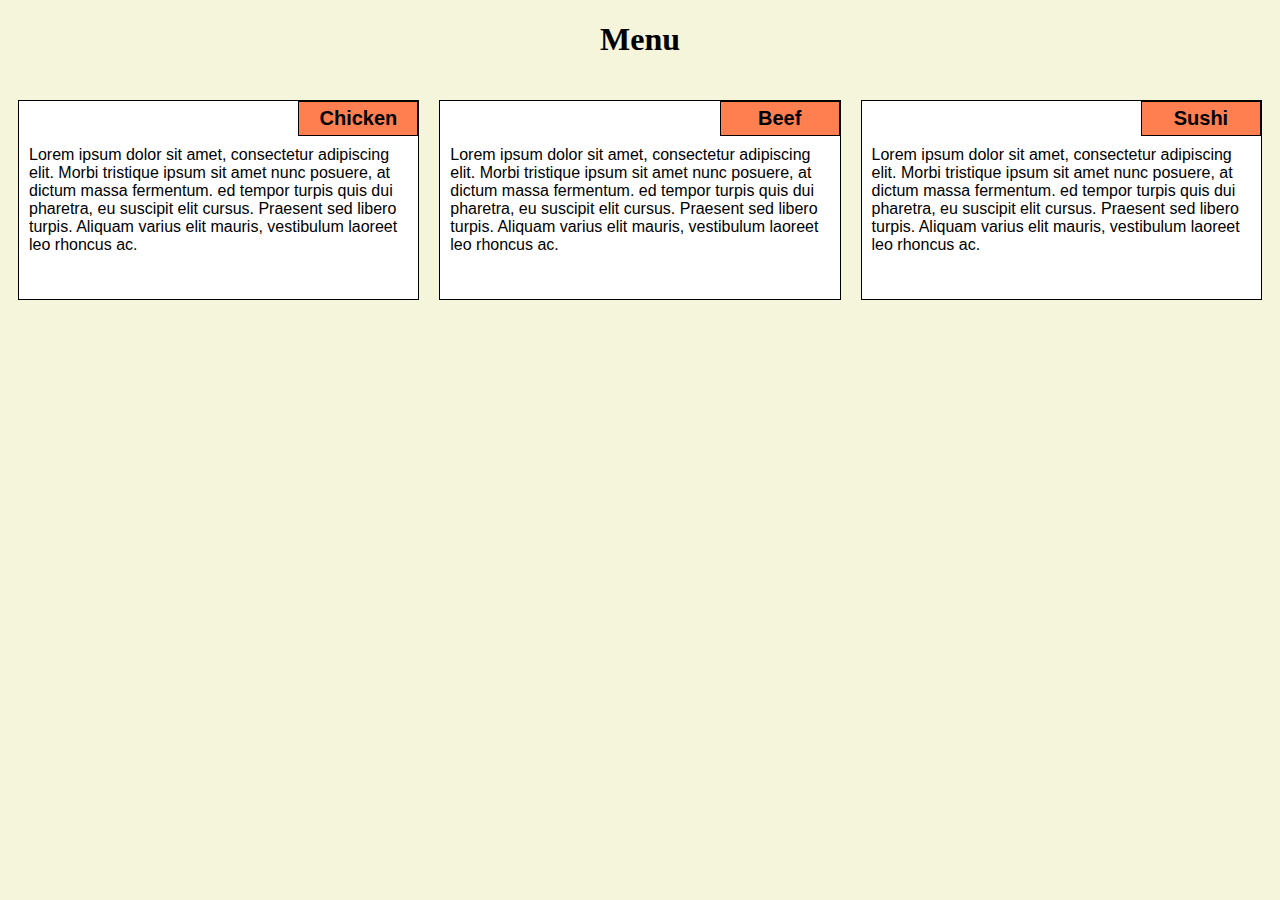
<file: module_2/index.html>
<!DOCTYPE html>
<html>

<head>
    <meta charset="utf-8">
    <meta name="viewport" content="width=device-width, initial-scale=1">
    <title>Module 2 Assignment</title>
    <link rel="stylesheet" href="css/module2.css">
</head>

<body>
    <h1>
        Menu
    </h1>
    <div class="box">
        <!--Section 1-->
        <div class="option desktop-screen-4 tablet-screen-6 mobile-screen-12">
            <section>
                <div id="chicken">
                    Chicken
                </div>
                <p>
                    Lorem ipsum dolor sit amet, consectetur adipiscing elit. Morbi tristique ipsum sit amet nunc posuere, at dictum massa fermentum. ed tempor turpis quis dui pharetra, eu suscipit elit cursus. Praesent sed libero turpis. Aliquam varius elit mauris, vestibulum
                    laoreet leo rhoncus ac.
                </p>
            </section>
        </div>

        <!--Section 2-->
        <div class="option desktop-screen-4 tablet-screen-6 mobile-screen-12">
            <section>
                <div id="beef">
                    Beef
                </div>
                <p>
                    Lorem ipsum dolor sit amet, consectetur adipiscing elit. Morbi tristique ipsum sit amet nunc posuere, at dictum massa fermentum. ed tempor turpis quis dui pharetra, eu suscipit elit cursus. Praesent sed libero turpis. Aliquam varius elit mauris, vestibulum
                    laoreet leo rhoncus ac.
                </p>
            </section>
        </div>

        <!--Section 3-->
        <div class="option desktop-screen-4 tablet-screen-12 mobile-screen-12">
            <section>
                <div id="sushi">
                    Sushi
                </div>
                <p>
                    Lorem ipsum dolor sit amet, consectetur adipiscing elit. Morbi tristique ipsum sit amet nunc posuere, at dictum massa fermentum. ed tempor turpis quis dui pharetra, eu suscipit elit cursus. Praesent sed libero turpis. Aliquam varius elit mauris, vestibulum
                    laoreet leo rhoncus ac.
                </p>
            </section>
        </div>

    </div>

</body>

</html>
</file>
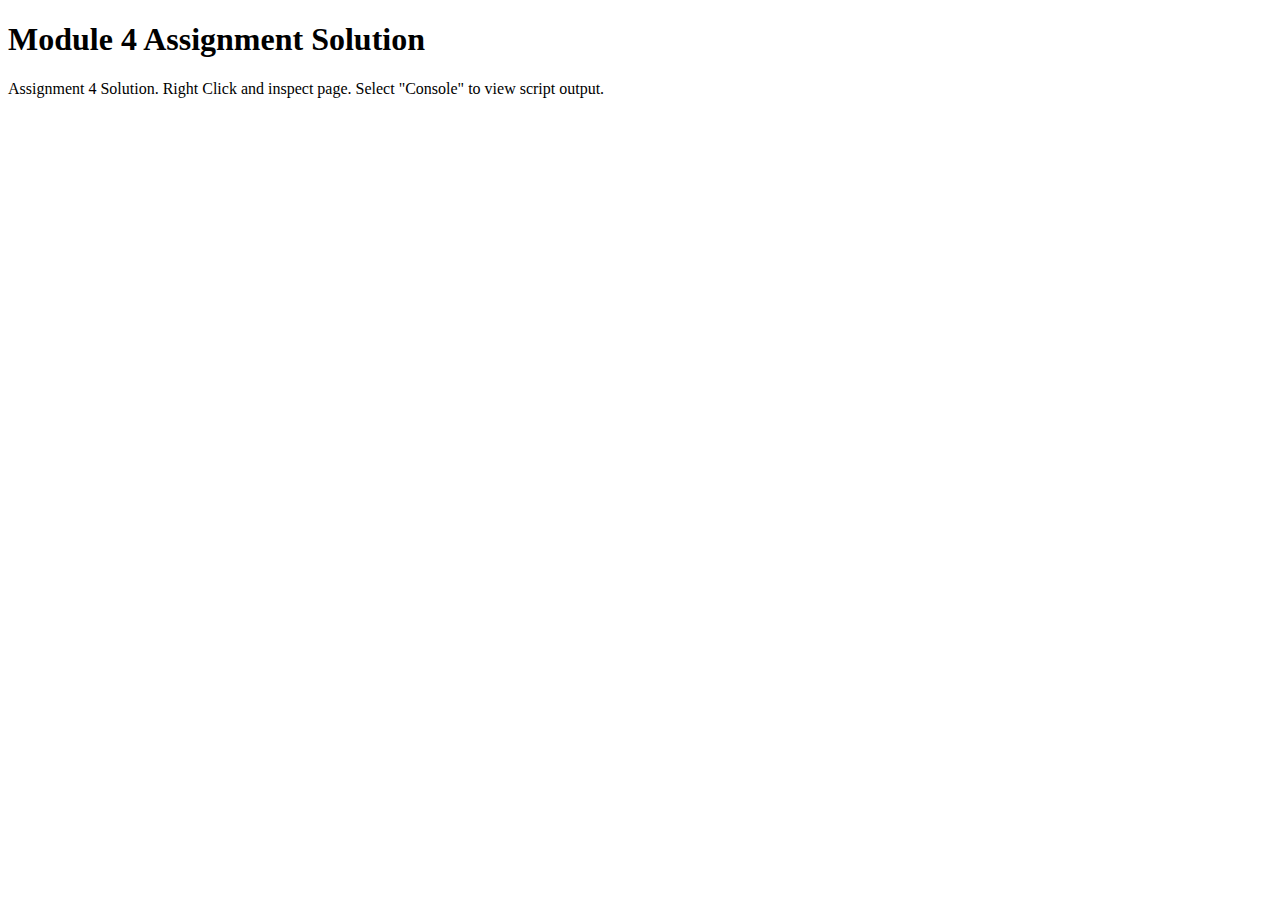
<file: module_4/index.html>
<!DOCTYPE html>
<html>

<head>
    <meta charset="utf-8">
    <title>Module 4 Assignment</title>
    <script>
        var names = []; // DO NOT REMOVE
    </script>
    <script src="SpeakHello.js"></script>
    <script src="SpeakGoodBye.js"></script>
    <script src="script.js"></script>
</head>

<body>
    <h1>Module 4 Assignment Solution</h1>
    <div>
        <p>
            Assignment 4 Solution. Right Click and inspect page. Select "Console" to view script output.
        </p>
    </div>
</body>

</html>
</file>
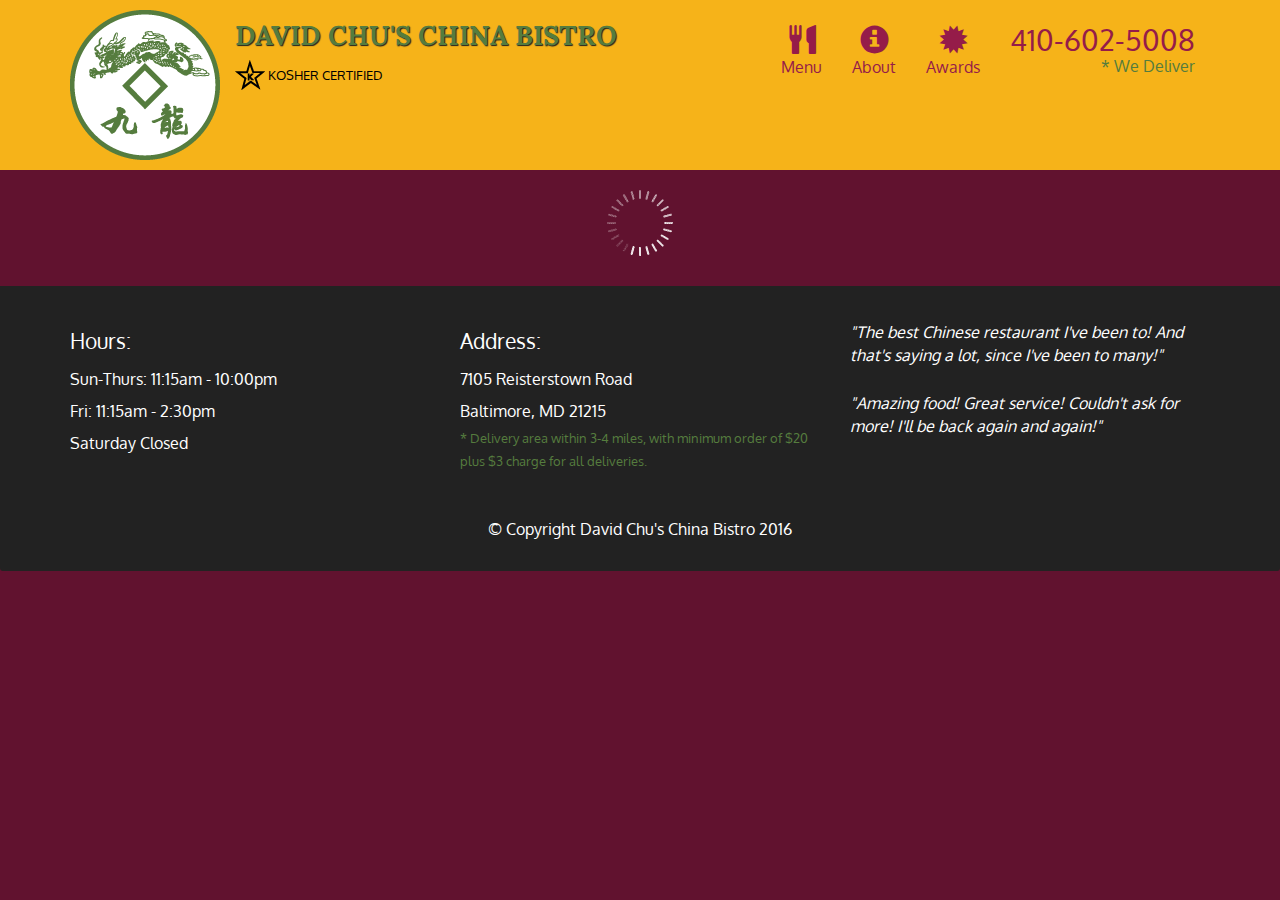
<file: module_5/index.html>
<!doctype html>
<html lang="en">
  <head>
    <meta charset="utf-8">
    <meta http-equiv="X-UA-Compatible" content="IE=edge">
    <meta name="viewport" content="width=device-width, initial-scale=1">
    <title>David Chu's China Bistro</title>
    <link rel="stylesheet" href="css/bootstrap.min.css">
    <link rel="stylesheet" href="css/styles.css">
    <link href='https://fonts.googleapis.com/css?family=Oxygen:400,300,700' rel='stylesheet' type='text/css'>
    <link href='https://fonts.googleapis.com/css?family=Lora' rel='stylesheet' type='text/css'>
  </head>
<body>
  <header>
    <nav id="header-nav" class="navbar navbar-default">
      <div class="container">
        <div class="navbar-header">
          <a href="index.html" class="pull-left visible-md visible-lg">
            <div id="logo-img" alt="Logo image"></div>
          </a>

          <div class="navbar-brand">
            <a href="index.html"><h1>David Chu's China Bistro</h1></a>
            <p>
              <img src="images/star-k-logo.png" alt="Kosher certification">
              <span>Kosher Certified</span>
            </p>
          </div>

          <button id="navbarToggle" type="button" class="navbar-toggle collapsed" data-toggle="collapse" data-target="#collapsable-nav" aria-expanded="false">
            <span class="sr-only">Toggle navigation</span>
            <span class="icon-bar"></span>
            <span class="icon-bar"></span>
            <span class="icon-bar"></span>
          </button>
        </div>
        
        <div id="collapsable-nav" class="collapse navbar-collapse">
           <ul id="nav-list" class="nav navbar-nav navbar-right">
            <li id="navHomeButton" class="visible-xs active">
              <a href="index.html">
                <span class="glyphicon glyphicon-home"></span> Home</a>
            </li>
            <li id="navMenuButton">
              <a href="#" onclick="$dc.loadMenuCategories();">
                <span class="glyphicon glyphicon-cutlery"></span><br class="hidden-xs"> Menu</a>
            </li>
            <li>
              <a href="#">
                <span class="glyphicon glyphicon-info-sign"></span><br class="hidden-xs"> About</a>
            </li>
            <li>
              <a href="#">
                <span class="glyphicon glyphicon-certificate"></span><br class="hidden-xs"> Awards</a>
            </li>
            <li id="phone" class="hidden-xs">
              <a href="tel:410-602-5008">
                <span>410-602-5008</span></a><div>* We Deliver</div>
            </li>
          </ul><!-- #nav-list -->
        </div><!-- .collapse .navbar-collapse -->
      </div><!-- .container -->
    </nav><!-- #header-nav -->
  </header>

  <div id="call-btn" class="visible-xs">
    <a class="btn" href="tel:410-602-5008">
    <span class="glyphicon glyphicon-earphone"></span>
    410-602-5008
    </a>
  </div>
  <div id="xs-deliver" class="text-center visible-xs">* We Deliver</div>

  <div id="main-content" class="container"></div>

  <footer class="panel-footer">
    <div class="container">
      <div class="row">
        <section id="hours" class="col-sm-4">
          <span>Hours:</span><br>
          Sun-Thurs: 11:15am - 10:00pm<br>
          Fri: 11:15am - 2:30pm<br>
          Saturday Closed
          <hr class="visible-xs">
        </section>
        <section id="address" class="col-sm-4">
          <span>Address:</span><br>
          7105 Reisterstown Road<br>
          Baltimore, MD 21215
          <p>* Delivery area within 3-4 miles, with minimum order of $20 plus $3 charge for all deliveries.</p>
          <hr class="visible-xs">
        </section>
        <section id="testimonials" class="col-sm-4">
          <p>"The best Chinese restaurant I've been to! And that's saying a lot, since I've been to many!"</p>
          <p>"Amazing food! Great service! Couldn't ask for more! I'll be back again and again!"</p>
        </section>
      </div>
      <div class="text-center">&copy; Copyright David Chu's China Bistro 2016</div>
    </div>
  </footer>

  <!-- jQuery (Bootstrap JS plugins depend on it) -->
  <script src="js/jquery-2.1.4.min.js"></script>
  <script src="js/bootstrap.min.js"></script>
  <script src="js/ajax-utils.js"></script>
  <script src="js/script.js"></script>
</body>
</html>
</file>
<file: module_2/css/module2.css>
body {
    background-color: beige;
}

* {
    box-sizing: border-box;
}

h1 {
    text-align: center;
}

p {
    padding: 10px;
    margin: 0;
}

.box {
    width: 100%;
}

.option {
    border: none;
    margin-left: auto;
    margin-right: auto;
    margin-top: 10px;
    margin-bottom: 10px;
    padding: 10px;
}

section {
    border: 1px solid black;
    background-color: white;
    width: 100%;
    height: 200px;
    font-family: Arial, Helvetica, sans-serif;
    color: black;
    position: relative;
    overflow: auto;
}

#chicken {
    background-color: coral;
    border: 1px solid black;
    padding: 5px;
    width: 30%;
    margin-top: 0;
    margin-bottom: 0;
    margin-left: 70%;
    text-align: center;
    font-family: Arial, Helvetica, sans-serif;
    font-weight: bold;
    font-size: 125%;
}

#beef {
    background-color: coral;
    border: 1px solid black;
    padding: 5px;
    width: 30%;
    margin-top: 0;
    margin-bottom: 0;
    margin-left: 70%;
    text-align: center;
    font-family: Arial, Helvetica, sans-serif;
    font-weight: bold;
    font-size: 125%;
}

#sushi {
    background-color: coral;
    border: 1px solid black;
    padding: 5px;
    width: 30%;
    margin-top: 0;
    margin-bottom: 0;
    margin-left: 70%;
    text-align: center;
    font-family: Arial, Helvetica, sans-serif;
    font-weight: bold;
    font-size: 125%;
}


/*Desktop*/

@media (min-width: 992px) {
    .desktop-screen-1,
    .desktop-screen-2,
    .desktop-screen-3,
    .desktop-screen-4,
    .desktop-screen-5,
    .desktop-screen-6,
    .desktop-screen-7,
    .desktop-screen-8,
    .desktop-screen-9,
    .desktop-screen-10,
    .desktop-screen-11,
    .desktop-screen-12 {
        float: left;
    }
    .desktop-screen-1 {
        width: 8.33%;
    }
    .desktop-screen-2 {
        width: 16.66%;
    }
    .desktop-screen-3 {
        width: 25%;
    }
    .desktop-screen-4 {
        width: 33.33%;
    }
    .desktop-screen-5 {
        width: 41.66%;
    }
    .desktop-screen-6 {
        width: 50%;
    }
    .desktop-screen-7 {
        width: 58.33%;
    }
    .desktop-screen-8 {
        width: 66.66%;
    }
    .desktop-screen-9 {
        width: 74.99%;
    }
    .desktop-screen-10 {
        width: 83.33%;
    }
    .desktop-screen-11 {
        width: 91.66%;
    }
    .desktop-screen-12 {
        width: 100%;
    }
}


/*Tablet*/

@media (min-width: 768px) and (max-width: 991px) {
    .tablet-screen-1,
    .tablet-screen-2,
    .tablet-screen-3,
    .tablet-screen-4,
    .tablet-screen-5,
    .tablet-screen-6,
    .tablet-screen-7,
    .tablet-screen-8,
    .tablet-screen-9,
    .tablet-screen-10,
    .tablet-screen-11,
    .tablet-screen-12 {
        float: left;
    }
    .tablet-screen-1 {
        width: 8.33%;
    }
    .tablet-screen-2 {
        width: 16.66%;
    }
    .tablet-screen-3 {
        width: 25%;
    }
    .tablet-screen-4 {
        width: 33.33%;
    }
    .tablet-screen-5 {
        width: 41.66%;
    }
    .tablet-screen-6 {
        width: 50%;
    }
    .tablet-screen-7 {
        width: 58.33%;
    }
    .tablet-screen-8 {
        width: 66.66%;
    }
    .tablet-screen-9 {
        width: 74.99%;
    }
    .tablet-screen-10 {
        width: 83.33%;
    }
    .tablet-screen-11 {
        width: 91.66%;
    }
    .tablet-screen-12 {
        width: 100%;
    }
}


/*Mobile*/

@media (max-width: 767px) {
    .mobile-screen-1,
    .mobile-screen-2,
    .mobile-screen-3 .mobile-screen-4,
    .mobile-screen-5,
    .mobile-screen-6,
    .mobile-screen-7,
    .mobile-screen-8,
    .mobile-screen-9,
    .mobile-screen-10,
    .mobile-screen-11,
    .mobile-screen-12 {
        float: left;
    }
    .mobile-screen-1 {
        width: 8.33%;
    }
    .mobile-screen-2 {
        width: 16.66%;
    }
    .mobile-screen-3 {
        width: 25%;
    }
    .mobile-screen-4 {
        width: 33.33%;
    }
    .mobile-screen-5 {
        width: 41.66%;
    }
    .mobile-screen-6 {
        width: 50%;
    }
    .mobile-screen-7 {
        width: 58.33%;
    }
    .mobile-screen-8 {
        width: 66.66%;
    }
    .mobile-screen-9 {
        width: 74.99%;
    }
    .mobile-screen-10 {
        width: 83.33%;
    }
    .mobile-screen-11 {
        width: 91.66%;
    }
    .mobile-screen-12 {
        width: 100%;
    }
}
</file>
<file: module_5/css/styles.css>
body {
  font-size: 16px;
  color: #fff;
  background-color: #61122f;
  font-family: 'Oxygen', sans-serif;
}

/** HEADER **/
#header-nav {
  background-color: #f6b319;
  border-radius: 0;
  border: 0;
}

#logo-img {
  background: url('../images/restaurant-logo_large.png') no-repeat;
  width: 150px;
  height: 150px;
  margin: 10px 15px 10px 0;
}

.navbar-brand {
  padding-top: 25px;
}
.navbar-brand h1 { /* Restaurant name */
  font-family: 'Lora', serif;
  color: #557c3e;
  font-size: 1.5em;
  text-transform: uppercase;
  font-weight: bold;
  text-shadow: 1px 1px 1px #222;
  margin-top: 0;
  margin-bottom: 0;
  line-height: .75;
}
.navbar-brand a:hover, .navbar-brand a:focus {
  text-decoration: none;
}
.navbar-brand p { /* Kosher cert */
  color: #000;
  text-transform: uppercase;
  font-size: .7em;
  margin-top: 15px;
}
.navbar-brand p span { /* Star-K */
  vertical-align: middle;
}

#nav-list {
  margin-top: 10px;
}
#nav-list a {
  color: #951C49;
  text-align: center;
}
#nav-list a:hover {
  background: #E7E7E7;
}
#nav-list a span {
  font-size: 1.8em;
}

#phone {
  margin-top: 5px;
}
#phone a { /* Phone number */
  text-align: right;
  padding-bottom: 0;
}
#phone div { /* We Deliver */
  color: #557c3e;
  text-align: right;
  padding-right: 15px;
}

.navbar-header button.navbar-toggle, .navbar-header .icon-bar {
  border: 1px solid #61122f;
}
.navbar-header button.navbar-toggle {
  clear: both;
  margin-top: -30px;
}
/* END HEADER */

/* FOOTER */
.panel-footer {
  margin-top: 30px;
  padding-top: 35px;
  padding-bottom: 30px;
  background-color: #222;
  border-top: 0;
}
.panel-footer div.row {
  margin-bottom: 35px;
}
#hours, #address {
  line-height: 2;
}
#hours > span, #address > span {
  font-size: 1.3em;
}
#address p {
  color: #557c3e;
  font-size: .8em;
  line-height: 1.8;
}
#testimonials {
  font-style: italic;
}
#testimonials p:nth-child(2) {
  margin-top: 25px;
}
/* END FOOTER */



/* HOME PAGE */
.container .jumbotron {
  box-shadow: 0 0 50px #3F0C1F;
  border: 2px solid #3F0C1F;
}

#menu-tile, #specials-tile, #map-tile {
  height: 250px;
  width: 100%;
  margin-bottom: 15px;
  position: relative;
  border: 2px solid #3F0C1F;
  overflow: hidden;
}
#menu-tile:hover, #specials-tile:hover, #map-tile:hover {
  box-shadow: 0 1px 5px 1px #cccccc;
}
#menu-tile {
  background: url('../images/menu-tile.jpg') no-repeat;
  background-position: center;
}
#specials-tile {
  background: url('../images/specials-tile.jpg') no-repeat;
  background-position: center;
}
#menu-tile span, #specials-tile span, #map-tile span {
  position: absolute;
  bottom: 0;
  right: 0;
  width: 100%;
  text-align: center;
  font-size: 1.6em;
  text-transform: uppercase;
  background-color: #000;
  color: #fff;
  opacity: .8;
}
/* END HOME PAGE */

/* MENU CATEGORIES PAGE */
.category-tile { 
  position: relative;
  border: 2px solid #3F0C1F;
  overflow: hidden;
  width: 200px;
  height: 200px;
  margin: 0 auto 15px;
}
.category-tile span {
  position: absolute;
  bottom: 0;
  right: 0;
  width: 100%;
  text-align: center;
  font-size: 1.2em;
  text-transform: uppercase;
  background-color: #000;
  color: #fff;
  opacity: .8;
}
.category-tile:hover {
  box-shadow: 0 1px 5px 1px #cccccc;
}

#menu-categories-title + div {
  margin-bottom: 50px;
}
/* END MENU CATEGORIES PAGE */

/* SINGLE CATEGORY PAGE */
.menu-item-tile {
  margin-bottom: 25px;
}
.menu-item-tile hr {
  width: 80%;
}
.menu-item-tile .menu-item-price {
  font-size: 1.1em;
  text-align: right;
  margin-top: -15px;
  margin-right: -15px;
}
.menu-item-tile .menu-item-price span {
  font-size: .6em;
}
.menu-item-photo {
  position: relative;
  border: 2px solid #3F0C1F; 
  overflow: hidden;
  padding: 0;
  margin-right: -15px;
  margin-left: auto;
  margin-bottom: 20px;
  max-width: 250px;
}
.menu-item-photo div {
  position: absolute;
  bottom: 0;
  right: 0;
  width: 80px;
  background-color: #557c3e;
  text-align: center;
}
.menu-item-description {
  padding-right: 30px;
}
h3.menu-item-title {
  margin: 0 0 10px;
}
.menu-item-details {
  font-size: .9em;
  font-style: italic;
}
/* END SINGLE CATEGORY PAGE */


/********** Large devices only **********/
@media (min-width: 1200px) {
  .container .jumbotron {
    background: url('../images/jumbotron_1200.jpg') no-repeat;
    height: 675px;
  }
}

/********** Medium devices only **********/
@media (min-width: 992px) and (max-width: 1199px) {
  /* Header */
  #logo-img {
    background: url('../images/restaurant-logo_medium.png') no-repeat;
    width: 100px;
    height: 100px;
    margin: 5px 5px 5px 0;
  }
  /* End Header */

  /* Home Page */
  .container .jumbotron {
    background: url('../images/jumbotron_992.jpg') no-repeat;
    height: 558px;
  }
  /* End Home Page */
}

/********** Small devices only **********/
@media (min-width: 768px) and (max-width: 991px) {
  /* Home Page */
  .container .jumbotron {
    background: url('../images/jumbotron_768.jpg') no-repeat;
    height: 432px;
  }
  /* End Home Page */
}

/********** Extra small devices only **********/
@media (max-width: 767px) {
  /* Header */
  .navbar-brand {
    padding-top: 10px;
    height: 80px;
  }
  .navbar-brand h1 { /* Restaurant name */
    padding-top: 10px;
    font-size: 5vw; /* 1vw = 1% of viewport width */
  }
  .navbar-brand p { /* Kosher cert */
    font-size: .6em;
    margin-top: 12px;
  }
  .navbar-brand p img { /* Star-K */
    height: 20px;
  }

  #collapsable-nav a { /* Collapsed nav menu text */
    font-size: 1.2em;
  }
  #collapsable-nav a span { /* Collapsed nav menu glyph */
    font-size: 1em;
    margin-right: 5px;
  }

  #call-btn > a {
    font-size: 1.5em;
    display: block;
    margin: 0 20px;
    padding: 10px;
    border: 2px solid #fff;
    background-color: #f6b319;
    color: #951c49;
  }
  #xs-deliver {
    margin-top: 5px;
    font-size: .7em;
    letter-spacing: .1em;
    text-transform: uppercase;
  }
  /* End Header */

  /* Footer */
  .panel-footer section {
    margin-bottom: 30px;
    text-align: center;
  }
  .panel-footer section:nth-child(3) {
    margin-bottom: 0; /* margin already exists on the whole row */
  }
  .panel-footer section hr {
    width: 50%;
  }
  /* End Footer */

  /* Home Page */
  .container .jumbotron {
    margin-top: 30px;
    padding: 0;
  }
  #menu-tile, #specials-tile {
    width: 360px;
    margin: 0 auto 15px;
  }

  .menu-item-photo {
    margin-right: auto;
  }
  .menu-item-tile .menu-item-price {
    text-align: center;
  }
  .menu-item-description {
    text-align: center;;
  }
}


/********** Super extra small devices Only :-) (e.g., iPhone 4) **********/
@media (max-width: 479px) {
  /* Header */
  .navbar-brand h1 { /* Restaurant name */
    padding-top: 5px;
    font-size: 6vw;
  }
  /* End Header */
  
  /* Home page */
  #menu-tile, #specials-tile {
    width: 280px;
    margin: 0 auto 15px;
  }

  .col-xxs-12 {
    position: relative;
    min-height: 1px;
    padding-right: 15px;
    padding-left: 15px;
    float: left;
    width: 100%;
  }
}
</file>
